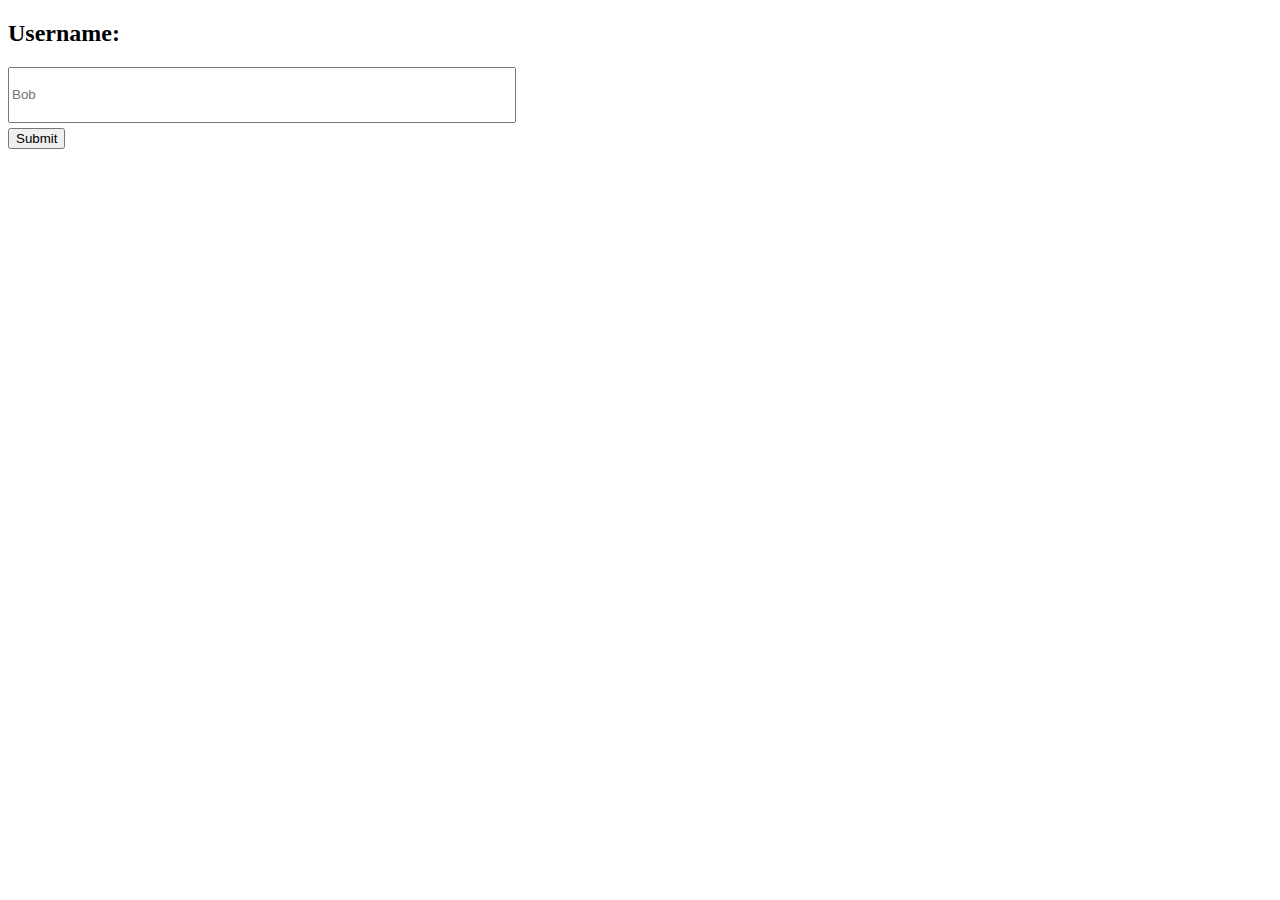
<file: index.html>
<!DOCTYPE html>
<html lang="en">
  <head>
    <title>Chat</title>
    <link rel="stylesheet" type="text/css" href="style.css">
    <script src="https://code.jquery.com/jquery-3.3.1.min.js"></script>
  </head>
  <body>
    <div class="container">
      <form id="signin">
        <label for="username">
          <h2>Username:</h2>
        </label>
        <input name="username" type="text" id="username" placeholder="Bob" required>
        <button type="submit">Submit</button>
      </form>
    </div>
    <script src="./js/authenicate.js"></script>
    <noscript>
      <p>Please enable JavaScript in your browser settings</p>
    </noscript>
  </body>
</html>
</file>
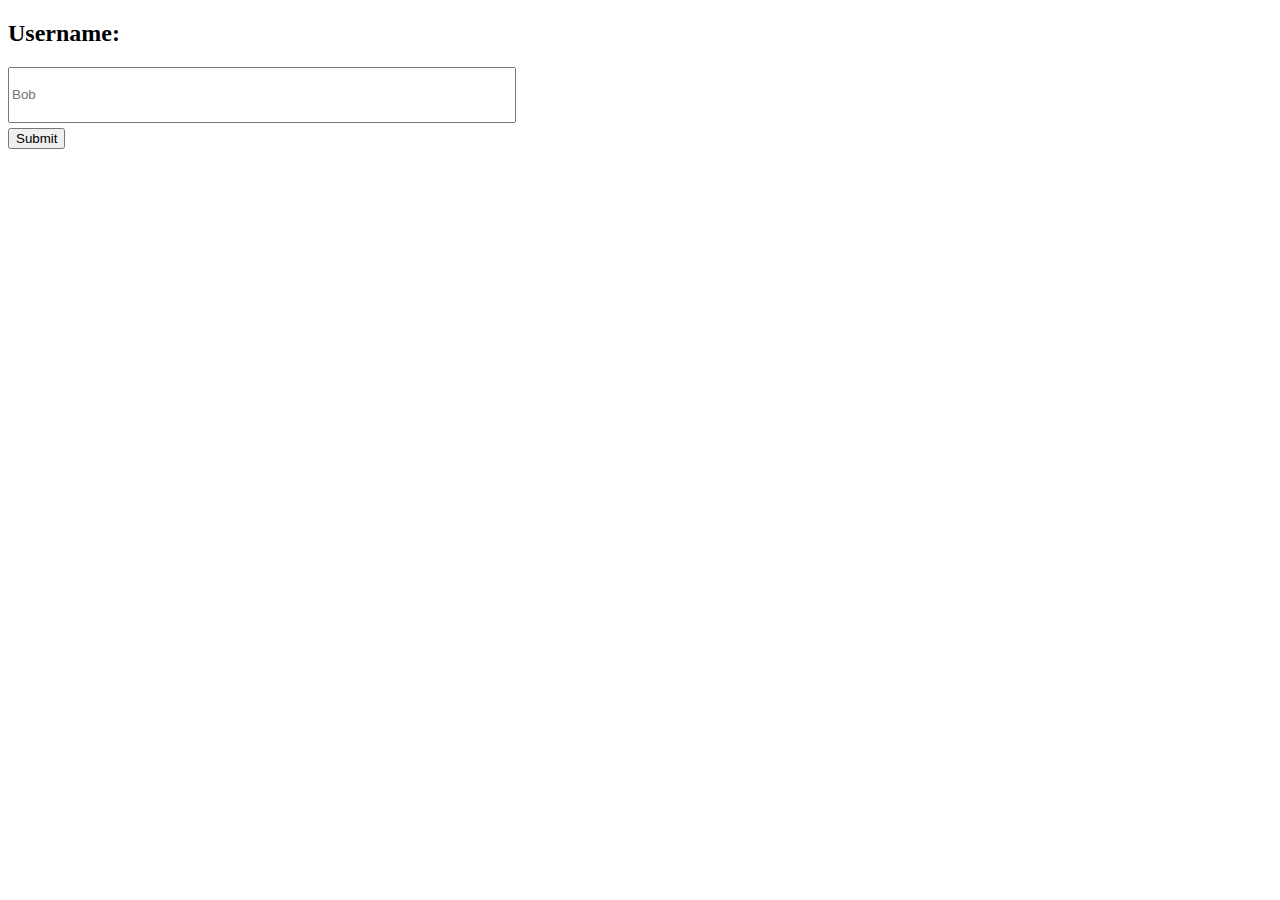
<file: client.html>
<!DOCTYPE html>
<html lang="en">
  <head>
    <title>Chat</title>
    <link rel="stylesheet" type="text/css" href="style.css">
    <script src="https://code.jquery.com/jquery-3.3.1.min.js"></script>
  </head>
  <body>
    <div class="container">
      <h3>Messenger</h3>
      <h5 id="username"></h5>
      <form>
        <label for="Log"></label>
        <div id="log"></div>
        <label for="chat">Your Message</label>
        <input type="text" name="chat" id="chat">
      </form>
    </div>
    <button id="send">Send</button>
    <button id="logout">Logout</button>
  </body>
  <script src="Chat.js"></script>
  <script src="./js/client.js"></script>
  <noscript>
    <p>Please enable JavaScript in your browser settings</p>
  </noscript>
</html>
</file>
<file: style.css>
label, input, button {
    margin-top: 5px;
    margin-bottom: 5px;
    display: block;
} 
#log {
    resize: none;
    width: 500px;
    height: 500px;
    border-color: black;
    border-width: 1px;
    border-style: solid;
    overflow-y: scroll;
    overflow-x: none;
}
input {
    width: 500px;
    height: 50px;
}
#send {
    float: left;
}
#logout {
    float: right;
}
</file>
